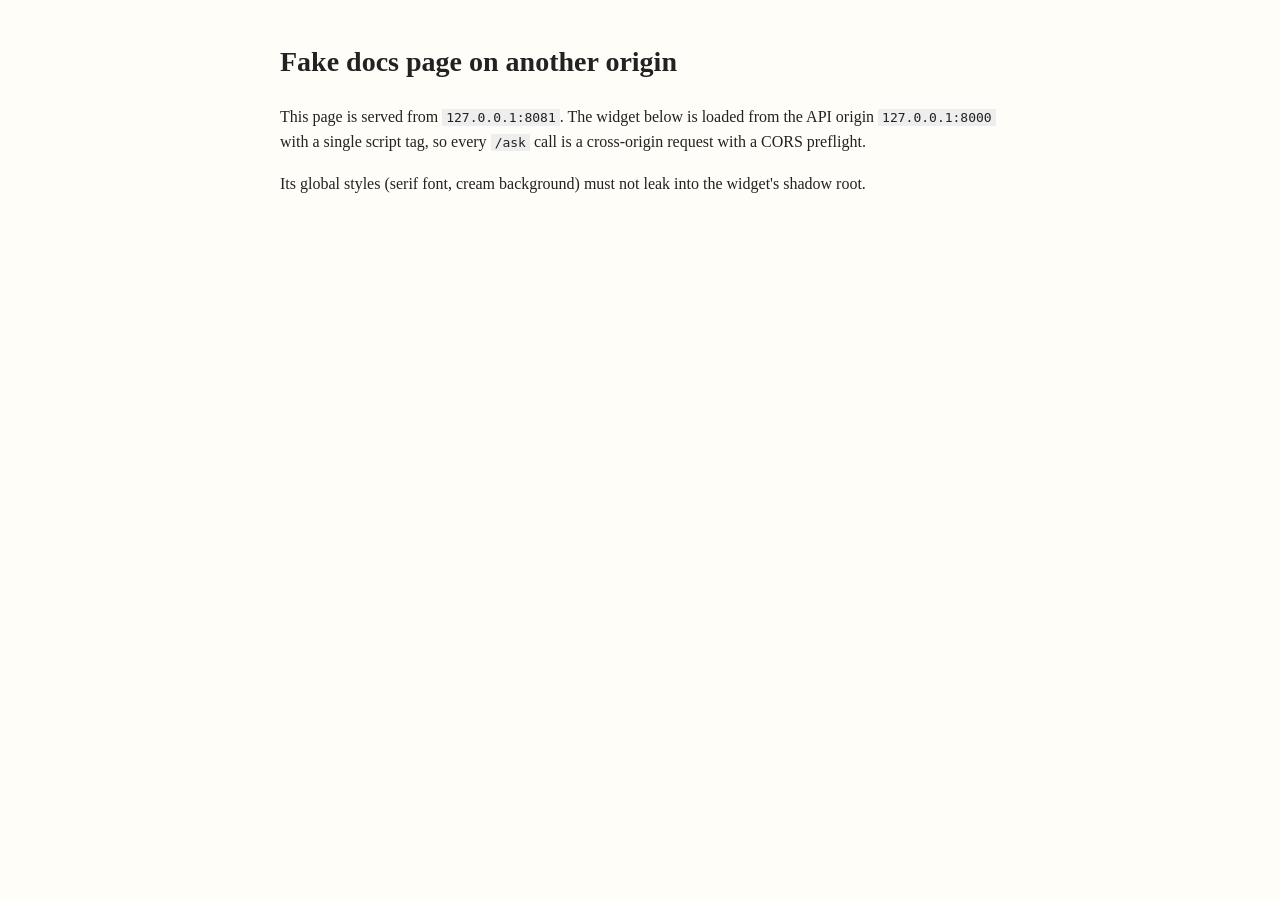
<file: poc/api/demo/index.html>
<!doctype html>
<html lang="en">
<head>
  <meta charset="utf-8">
  <meta name="viewport" content="width=device-width, initial-scale=1">
  <title>Demo docs site (different origin)</title>
  <style>body{font-family:Georgia,serif;max-width:720px;margin:40px auto;padding:0 16px;line-height:1.6;background:#fffdf7;color:#222}
  h1{font-size:28px} code{background:#eee;padding:1px 4px}</style>
</head>
<body>
  <h1>Fake docs page on another origin</h1>
  <p>This page is served from <code>127.0.0.1:8081</code>. The widget below is loaded from the API origin
     <code>127.0.0.1:8000</code> with a single script tag, so every <code>/ask</code> call is a cross-origin
     request with a CORS preflight.</p>
  <p>Its global styles (serif font, cream background) must not leak into the widget's shadow root.</p>
  <script src="http://127.0.0.1:8000/widget.js" data-api="http://127.0.0.1:8000" defer></script>
</body>
</html>
</file>
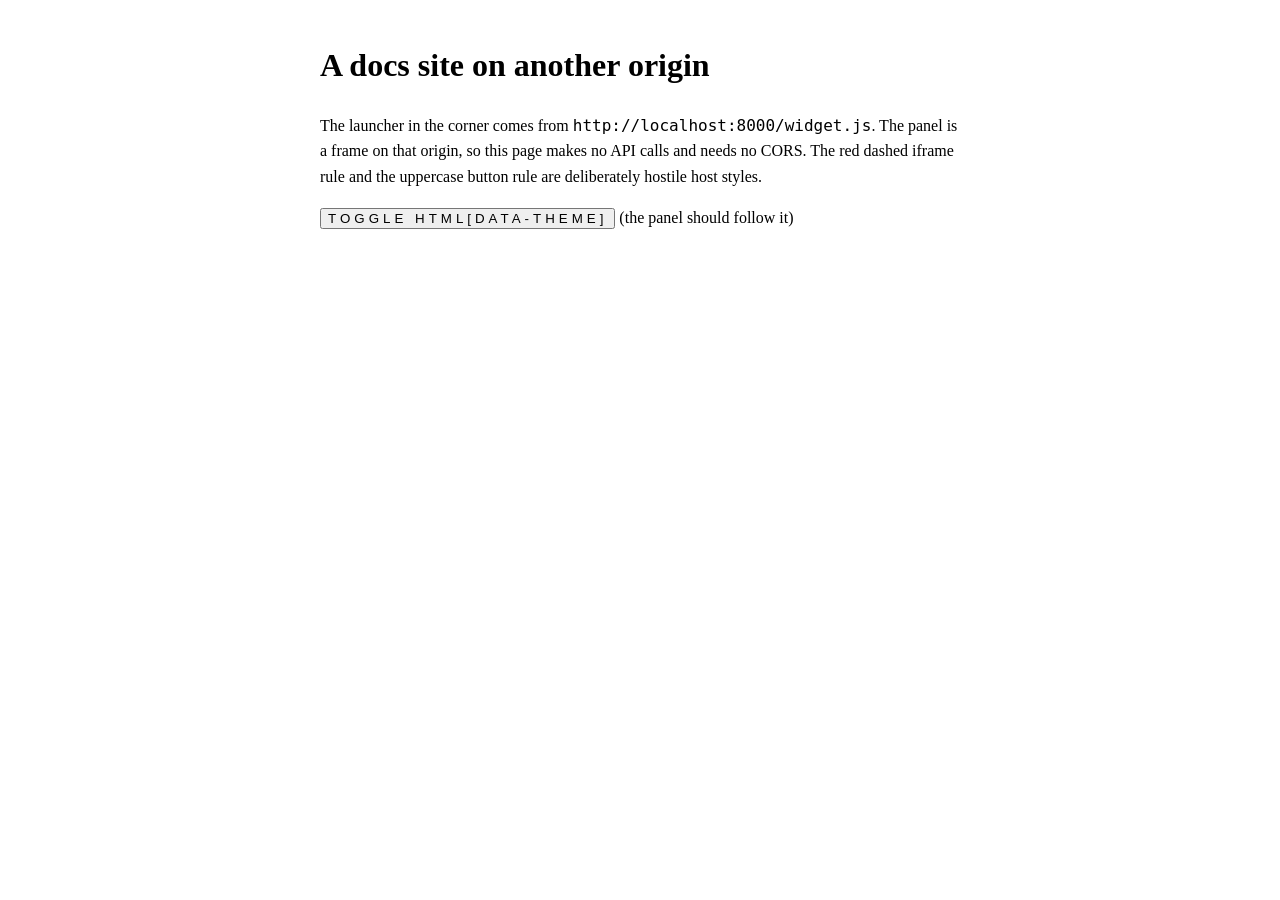
<file: tests/web/foreign-origin.html>
<!doctype html>
<html lang="en">
<head>
<meta charset="utf-8">
<meta name="viewport" content="width=device-width, initial-scale=1">
<title>Foreign-origin embed check</title>
<style>
  body { font: 16px/1.6 Georgia, serif; max-width: 40rem; margin: 40px auto; padding: 0 16px; }
  :root[data-theme="dark"] body { background: #222; color: #eee; }
  /* hostile host styles: the widget's panel must not be affected */
  iframe { border: 5px dashed red; }
  button { text-transform: uppercase; letter-spacing: 0.3em; }
</style>
</head>
<body>
<!-- Cross-origin check for the Ask OLake widget (plan §4.4 acceptance):
       uv run uvicorn app.main:app --port 8000          (the API, origin http://localhost:8000)
       python3 -m http.server 9000 --directory tests/web  (this page, origin http://localhost:9000)
     then open http://localhost:9000/foreign-origin.html. -->
<h1>A docs site on another origin</h1>
<p>The launcher in the corner comes from <code>http://localhost:8000/widget.js</code>. The panel is a frame on that
  origin, so this page makes no API calls and needs no CORS. The red dashed iframe rule and the uppercase button rule
  are deliberately hostile host styles.</p>
<p><button type="button" id="theme">Toggle html[data-theme]</button> (the panel should follow it)</p>
<script>
  document.getElementById("theme").addEventListener("click", function () {
    var d = document.documentElement;
    d.setAttribute("data-theme", d.getAttribute("data-theme") === "dark" ? "light" : "dark");
  });
</script>
<script src="http://localhost:8000/widget.js" data-api="http://localhost:8000" data-title="Ask OLake (foreign origin)" async></script>
</body>
</html>
</file>
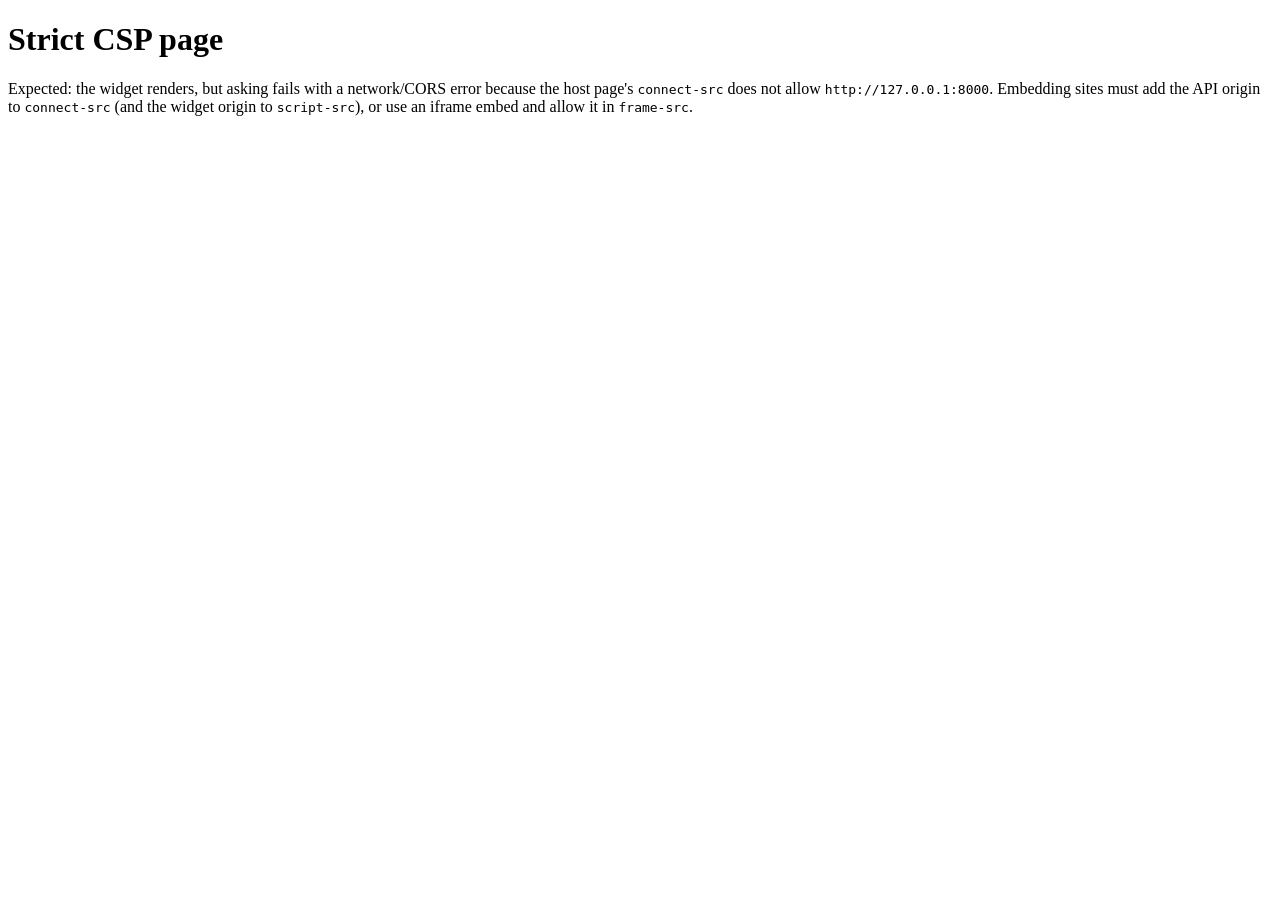
<file: poc/api/demo/csp.html>
<!doctype html>
<html lang="en">
<head>
  <meta charset="utf-8">
  <!-- A strict docs-site CSP: the widget script is allowed, but connect-src does not list the API. -->
  <meta http-equiv="Content-Security-Policy"
        content="default-src 'self'; script-src 'self' http://127.0.0.1:8000; style-src 'self' 'unsafe-inline'; connect-src 'self'">
  <title>Demo docs site with strict CSP</title>
</head>
<body>
  <h1>Strict CSP page</h1>
  <p>Expected: the widget renders, but asking fails with a network/CORS error because the host page's
     <code>connect-src</code> does not allow <code>http://127.0.0.1:8000</code>. Embedding sites must add the API
     origin to <code>connect-src</code> (and the widget origin to <code>script-src</code>), or use an iframe
     embed and allow it in <code>frame-src</code>.</p>
  <script src="http://127.0.0.1:8000/widget.js" data-api="http://127.0.0.1:8000" defer></script>
</body>
</html>
</file>
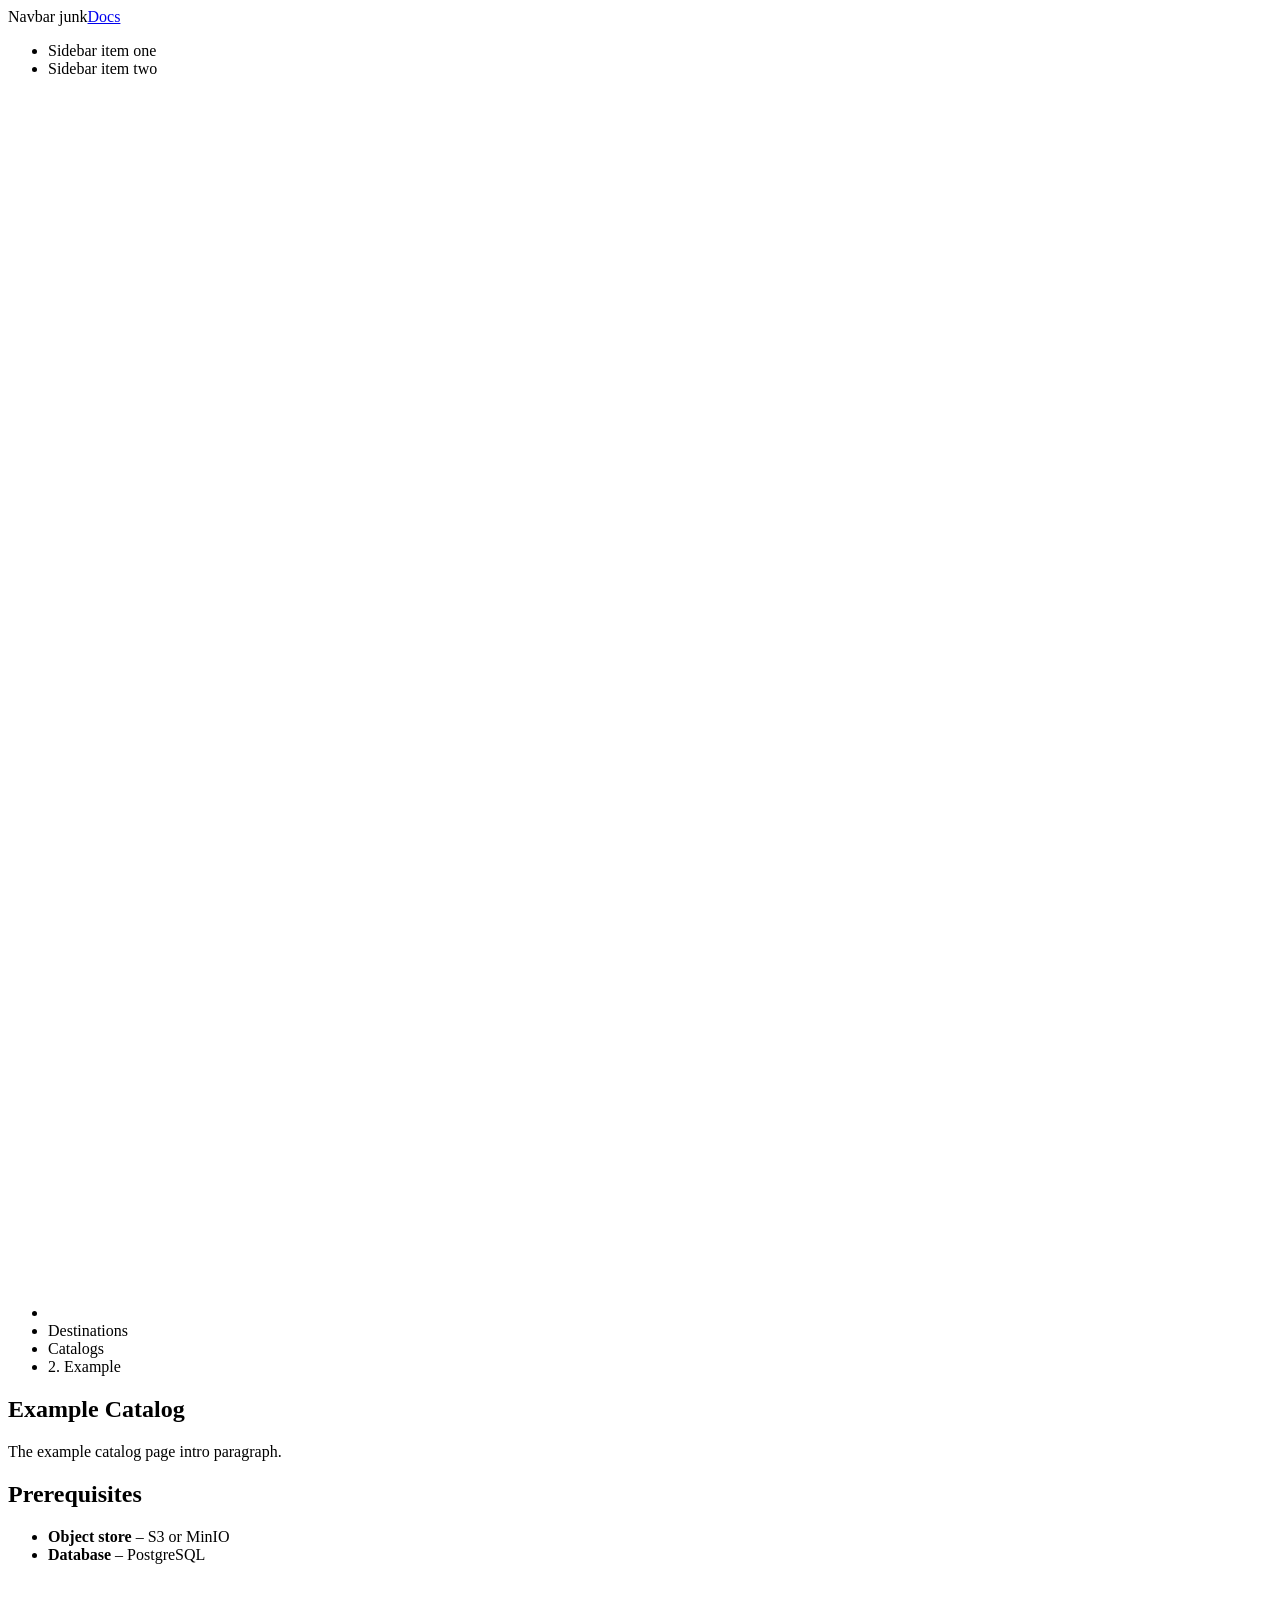
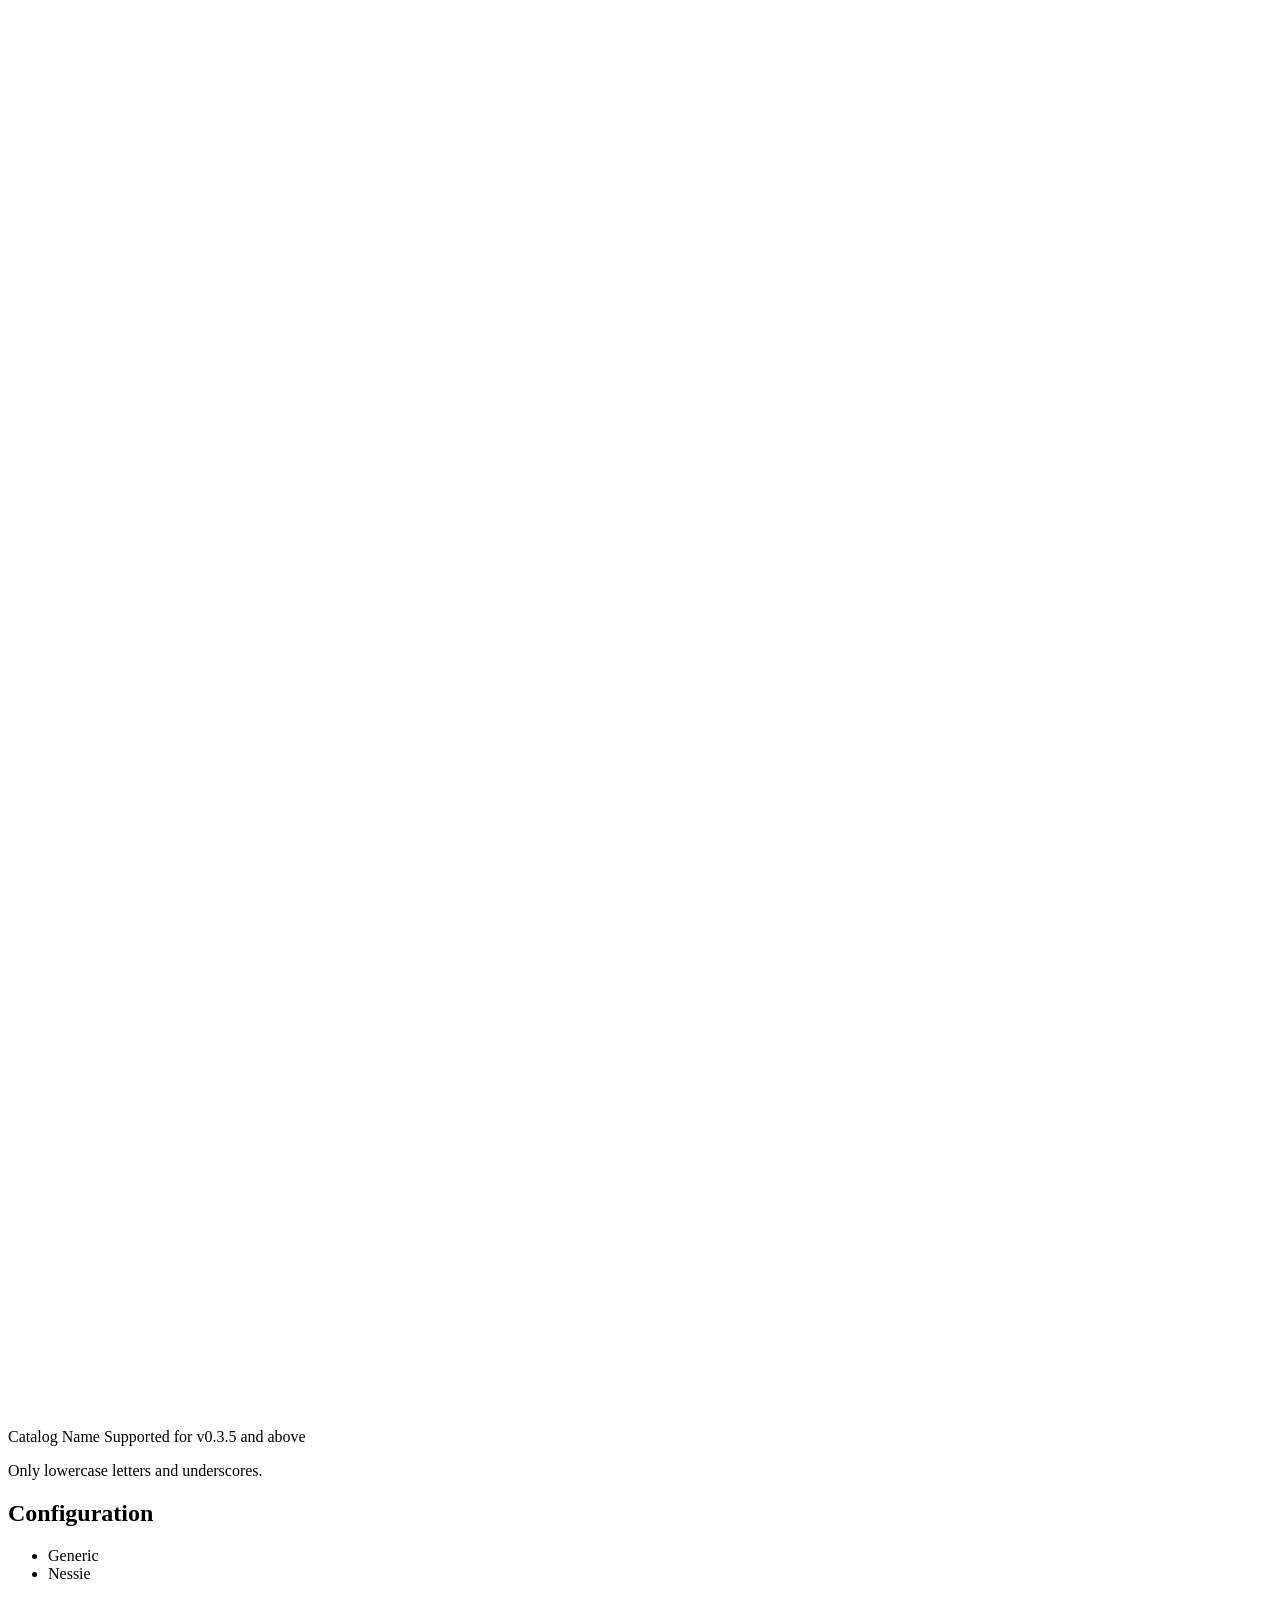
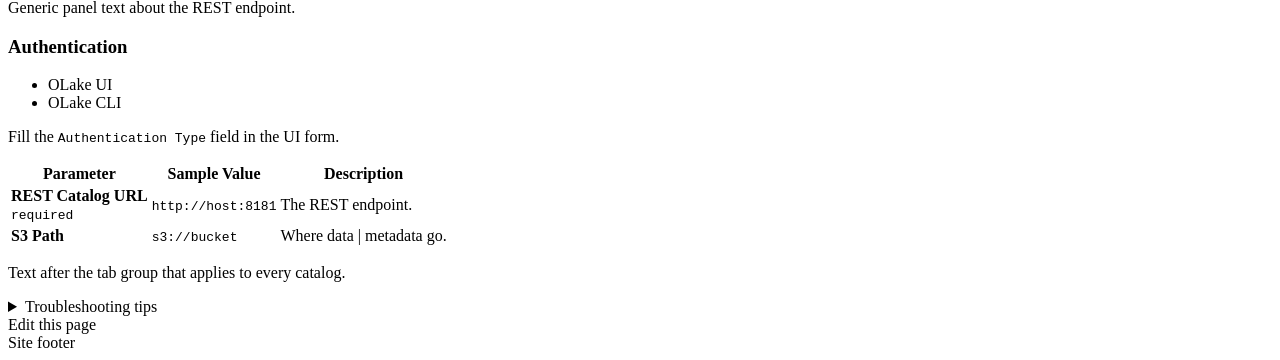
<file: tests/ingest/fixtures/docs_page.html>
<!doctype html><html lang=en><head><meta charset=UTF-8><title>OLake Example REST Catalog Setup | OLake</title>
<link rel=canonical href=https://olake.io/docs/writers/example/><meta name=description content="Example page"></head>
<body><nav class=navbar>Navbar junk<a href=/docs/>Docs</a></nav>
<div class=row><aside class=sidebar><ul><li>Sidebar item one<li>Sidebar item two</ul></aside>
<article><nav class="theme-doc-breadcrumbs breadcrumbsContainer_Z_bl" aria-label=Breadcrumbs><ul class=breadcrumbs>
<li class=breadcrumbs__item><a aria-label="Home page" class=breadcrumbs__link href=/><svg viewBox="0 0 24 24"><path d="M10 19"/></svg></a>
<li class=breadcrumbs__item><span class=breadcrumbs__link>Destinations</span>
<li class=breadcrumbs__item><span class=breadcrumbs__link>Catalogs</span>
<li class="breadcrumbs__item breadcrumbs__item--active"><span class=breadcrumbs__link>2. Example</span></ul></nav>
<div class="theme-doc-markdown markdown"><header><h1>Example Catalog</h1></header>
<p>The example catalog page intro paragraph.
<h2 class="anchor anchorTargetStickyNavbar_Vzrq" id=prerequisites>Prerequisites<a href=#prerequisites class=hash-link aria-label="Direct link to Prerequisites" title="Direct link to Prerequisites">​</a></h2>
<ul><li><strong>Object store</strong> – S3 or MinIO<li><strong>Database</strong> – PostgreSQL</ul>
<div class="theme-admonition theme-admonition-note admonition_xJq3 alert alert--secondary"><div class=admonitionHeading_Gvgb><span class=admonitionIcon_Rf37><svg viewBox="0 0 14 16"><path d="M6.3"/></svg></span>Catalog Name Supported for v0.3.5 and above</div><div class=admonitionContent_BuS1><p>Only lowercase letters and underscores.</div></div>
<h2 class=anchor id=configuration>Configuration<a href=#configuration class=hash-link>​</a></h2>
<div class="theme-tabs-container tabs-container tabList__CuJ"><ul role=tablist class=tabs><li role=tab tabindex=0 aria-selected=true class="tabs__item tabs__item--active">Generic<li role=tab tabindex=-1 class=tabs__item>Nessie</ul>
<div class=margin-top--md><div role=tabpanel class=tabItem_Ymn6><p>Generic panel text about the REST endpoint.
<h3 class=anchor id=authentication>Authentication<a href=#authentication class=hash-link>​</a></h3>
<div class="theme-tabs-container tabs-container tabList__CuJ"><ul role=tablist class=tabs><li role=tab tabindex=0 aria-selected=true class="tabs__item tabs__item--active">OLake UI<li role=tab tabindex=-1 class=tabs__item>OLake CLI</ul>
<div class=margin-top--md><div role=tabpanel class=tabItem_Ymn6><p>Fill the <code>Authentication Type</code> field in the UI form.
<table><thead><tr><th>Parameter<th>Sample Value<th>Description<tbody><tr><td><strong>REST Catalog URL</strong><br><code>required</code><td><code>http://host:8181</code><td>The REST endpoint.<tr><td><strong>S3 Path</strong><td><code>s3://bucket</code><td>Where data | metadata go.</table></div>
<div role=tabpanel class=tabItem_Ymn6 hidden><p>Create a <code>destination.json</code> with:
<div class="language-json olake-code codeBlockContainer_Ckt0 theme-code-block"><div class=olake-code__header><span class=olake-code__title>destination.json</span></div><div class=olake-code__body><pre tabindex=0 class="prism-code language-json codeBlock_bY9V"><code class=codeBlockLines_e6Vv><div class=token-line><span class="token punctuation">{</span><br></div><div class=token-line><span class="token plain">  </span><span class="token property">"type"</span><span class="token operator">:</span><span class="token plain"> </span><span class="token string">"ICEBERG"</span><br></div><div class=token-line><span class="token punctuation">}</span></div></code></pre><button class=copyButton>Copy</button></div></div></div></div></div></div>
<div role=tabpanel class=tabItem_Ymn6 hidden><p>Nessie panel text about the Nessie catalog.</div></div></div>
<p>Text after the tab group that applies to every catalog.
<details><summary>Troubleshooting tips</summary><p>Check the endpoint is reachable.</details>
</div><footer class=theme-doc-footer>Edit this page</footer></article></div>
<footer class=footer>Site footer</footer></body></html>
</file>
